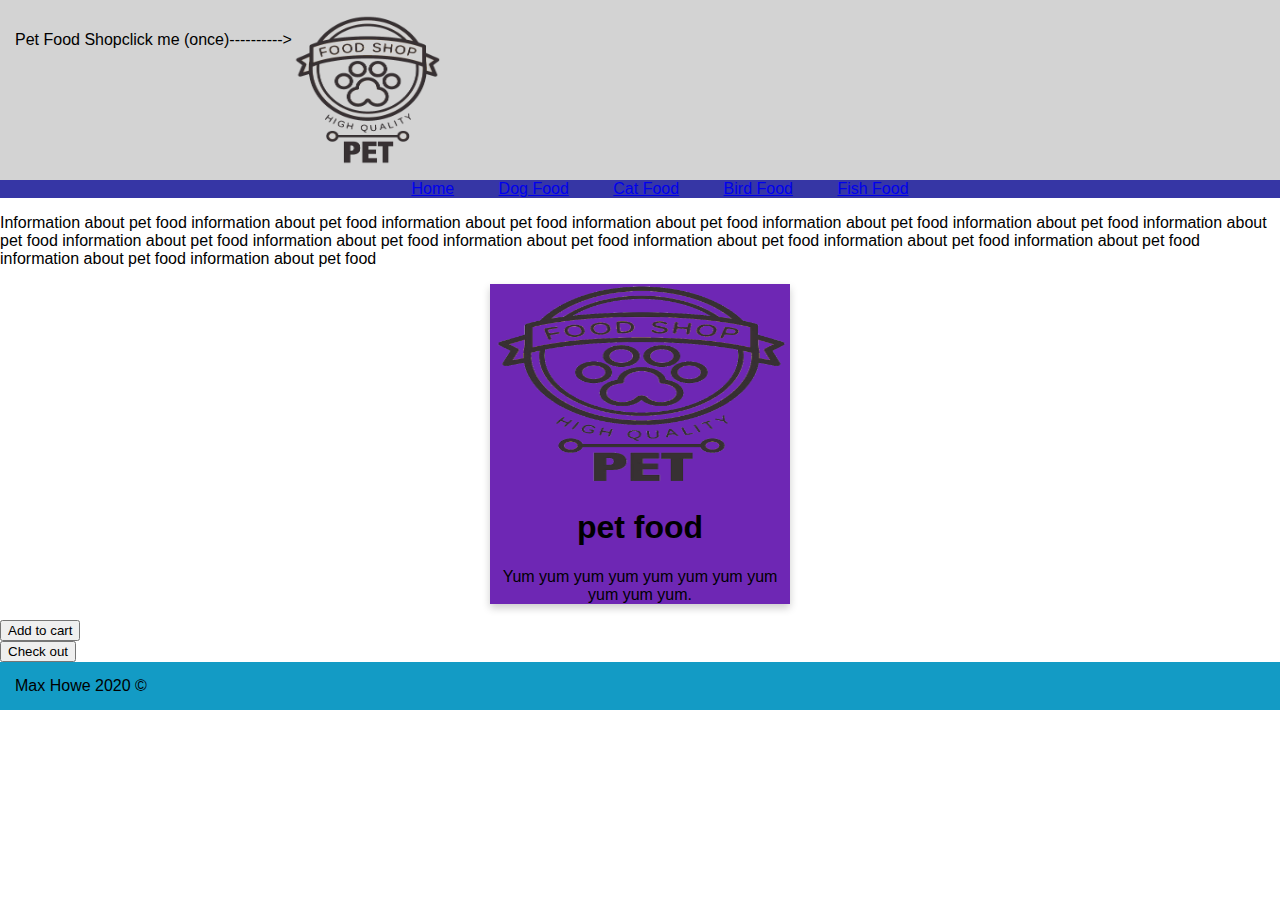
<file: index.html>
<!DOCTYPE html>
<html lang="en">

<head>
    <meta charset="UTF-8">
    <title>Home</title>
    <link rel="stylesheet" href="style.css">
    <script src="javascript/JS.js"></script>
</head>
<header>
    <p class="headertext">Pet Food Shop <br><p>click me (once)----------></p></p>
    <img src="images/logo.png" width="150" height="150" id="animal-image" onclick="moveImage()">
</header>

<body>
    <ul class="menu">
        <li><a href="index.html">Home</a></li>
        <li><a href="page2-dogfood.html">Dog Food</a></li>
        <li><a href="page3-catfood.html">Cat Food</a></li>
        <li><a href="page4-birdfood.html">Bird Food</a></li>
        <li><a href="page5-fishfood.html">Fish Food</a></li>
    </ul>
    <div class="body"><p>Information about pet food information about pet food information about pet food 
        information about pet food information about pet food information about pet food information about pet food 
        information about pet food information about pet food information about pet food information about pet food 
        information about pet food information about pet food information about pet food information about pet food 
    </p></div>


    <div class="product">
        <img src="images/logo.png" alt=" cat food tin" style="width:100%" width="200px" height="200px">
        <h1>pet food</h1>
        <p class="price"></p>
        <p>Yum yum yum yum yum yum yum yum yum yum yum.</p>
    </div>
    </div>

    <div>
        <button onclick="addToCart('Cat food', 12.5, 1)">Add to cart</button>
    </div>

    <div id="cart"></div>

    <button onclick="viewInvoice()">Check out</button>

    <div id="invoice">
        <div id="items"></div>
        <button onclick="closeInvoice()">Close</button>
    </div>

    <div id="cart"></div>
</body>
<div class="footer">
    <footer>Max Howe 2020 &copy</footer>
</div>
</body>

</html>
</file>
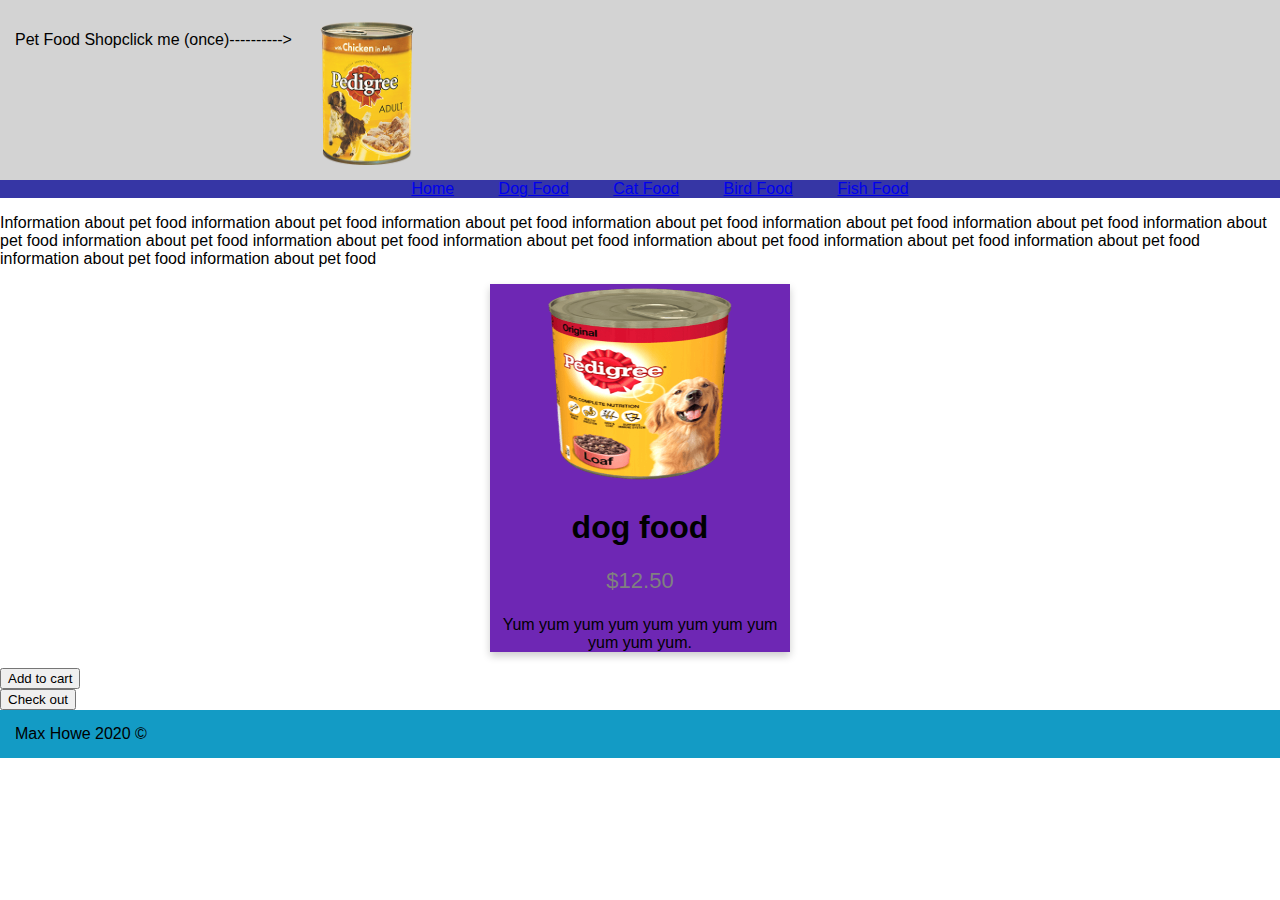
<file: page2-dogfood.html>
<!DOCTYPE html>
<html lang="en">

<head>
    <meta charset="UTF-8">
    <title>Home</title>
    <link rel="stylesheet" href="style.css">
    <script src="javascript/JS.js"></script>
</head>
<header>
    <p class="headertext">Pet Food Shop <br><p>click me (once)----------></p></p>
    <img src="images/dog.png" width="150" height="150" id="animal-image" onclick="moveImage()">
</header>

<body>
    <ul class="menu">
        <li><a href="index.html">Home</a></li>
        <li><a href="page2-dogfood.html">Dog Food</a></li>
        <li><a href="page3-catfood.html">Cat Food</a></li>
        <li><a href="page4-birdfood.html">Bird Food</a></li>
        <li><a href="page5-fishfood.html">Fish Food</a></li>
    </ul>
    <div class="body"><p>Information about pet food information about pet food information about pet food 
        information about pet food information about pet food information about pet food information about pet food 
        information about pet food information about pet food information about pet food information about pet food 
        information about pet food information about pet food information about pet food information about pet food 
    </p>
    </div>

    <div class="product">
        <img src="images/dogfoodtin.png"" alt=" dog food tin" style="width:100%" width="200px" height="200px">
        <h1>dog food</h1>
        <p class="price">$12.50</p>
        <p>Yum yum yum yum yum yum yum yum yum yum yum.</p>
    </div>
    </div>

    <div>
        <button onclick="addToCart('Cat food', 12.5, 1)">Add to cart</button>
    </div>

    <div id="cart"></div>

    <button onclick="viewInvoice()">Check out</button>

    <div id="invoice">
        <div id="items"></div>
        <button onclick="closeInvoice()">Close</button>
    </div>

    <div id="cart"></div>
</body>
<div class="footer">
    <footer>Max Howe 2020 &copy</footer>
</div>
</body>

</html>
</file>
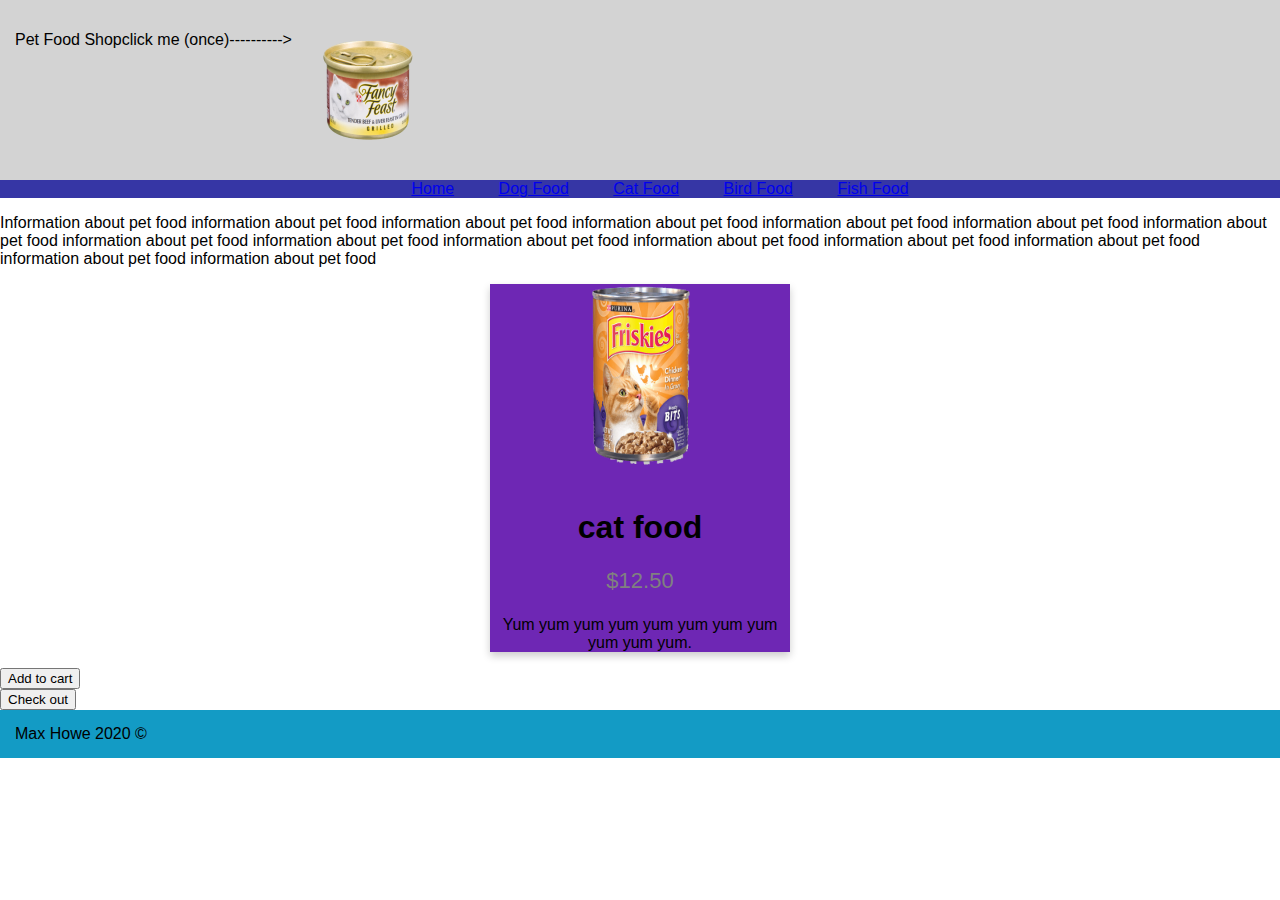
<file: page3-catfood.html>
<!DOCTYPE html>
<html lang="en">

<head>
    <meta charset="UTF-8">
    <title>Home</title>
    <link rel="stylesheet" href="style.css">
    <script src="javascript/JS.js"></script>
</head>
<header>
    <p class="headertext">Pet Food Shop <br><p>click me (once)----------></p></p>
    <img src="images/cat.png" width="150" height="150" id="animal-image" onclick="moveImage()">
</header>

<body>
    <ul class="menu">
        <li><a href="index.html">Home</a></li>
        <li><a href="page2-dogfood.html">Dog Food</a></li>
        <li><a href="page3-catfood.html">Cat Food</a></li>
        <li><a href="page4-birdfood.html">Bird Food</a></li>
        <li><a href="page5-fishfood.html">Fish Food</a></li>
    </ul>
    <div class="body"><p>Information about pet food information about pet food information about pet food 
        information about pet food information about pet food information about pet food information about pet food 
        information about pet food information about pet food information about pet food information about pet food 
        information about pet food information about pet food information about pet food information about pet food 
    </p></div>

    <!--W3S test starts-->
    <div class="product">
        <img src="images/catfoodtin.png"" alt=" cat food tin" style="width:100%" width="200px" height="200px">
        <h1>cat food</h1>
        <p class="price">$12.50</p>
        <p>Yum yum yum yum yum yum yum yum yum yum yum.</p>
    </div>
    </div>
    <!--W3S ends-->

    <div>
        <button onclick="addToCart('Cat food', 12.5, 1)">Add to cart</button>
    </div>

    <div id="cart"></div>

    <button onclick="viewInvoice()">Check out</button>

    <div id="invoice">
        <div id="items"></div>
        <button onclick="closeInvoice()">Close</button>
    </div>

    <div id="cart"></div>
</body>
<div class="footer">
    <footer>Max Howe 2020 &copy</footer>
</div>
</body>

</html>
</file>
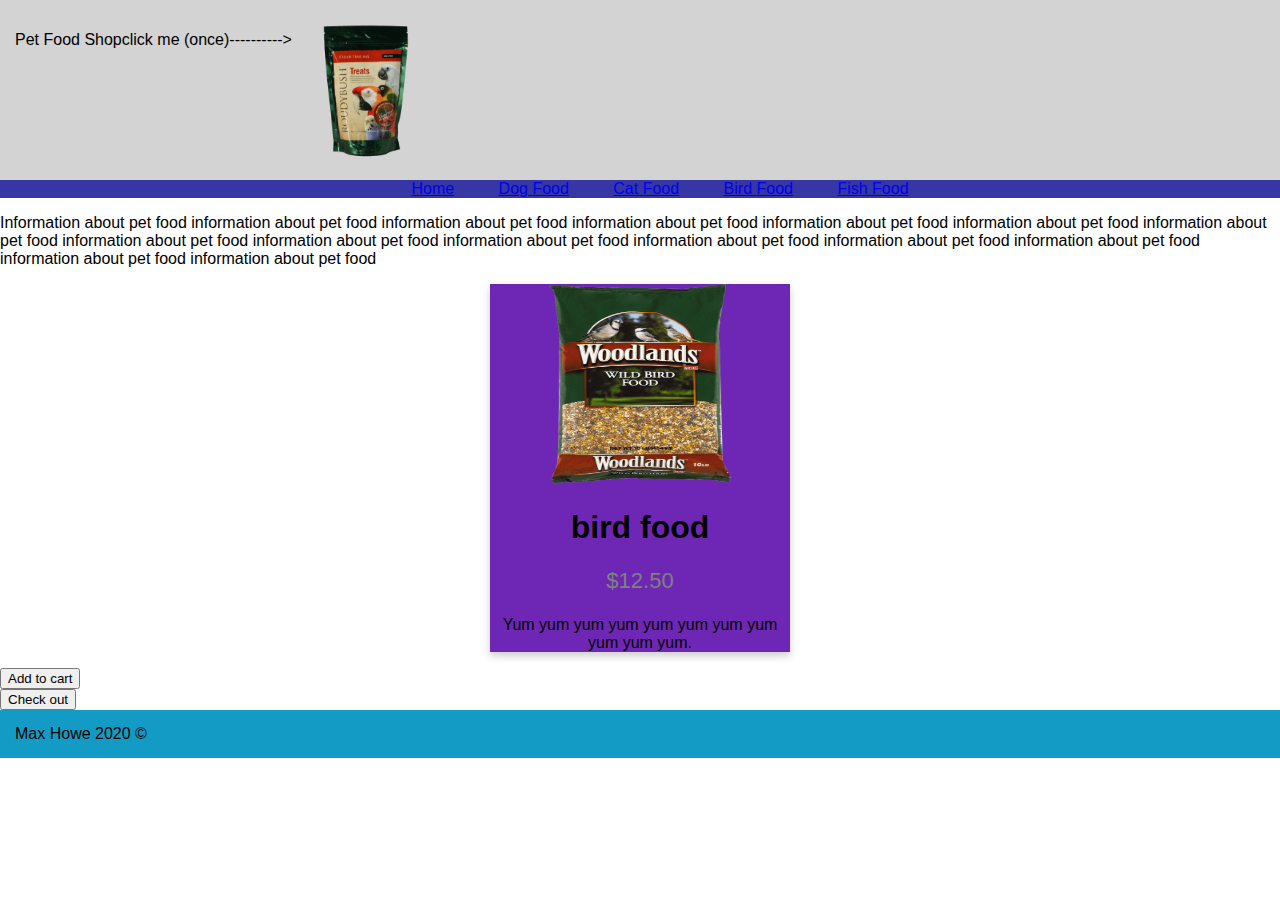
<file: page4-birdfood.html>
<!DOCTYPE html>
<html lang="en">

<head>
    <meta charset="UTF-8">
    <title>Home</title>
    <link rel="stylesheet" href="style.css">
    <script src="javascript/JS.js"></script>
</head>
<header>
    <p class="headertext">Pet Food Shop <br><p>click me (once)----------></p></p>
    <img src="images/bird.png" width="150" height="150" id="animal-image" onclick="moveImage()">
</header>

<body>
    <ul class="menu">
        <li><a href="index.html">Home</a></li>
        <li><a href="page2-dogfood.html">Dog Food</a></li>
        <li><a href="page3-catfood.html">Cat Food</a></li>
        <li><a href="page4-birdfood.html">Bird Food</a></li>
        <li><a href="page5-fishfood.html">Fish Food</a></li>
    </ul>
    <div class="body"><p>Information about pet food information about pet food information about pet food 
        information about pet food information about pet food information about pet food information about pet food 
        information about pet food information about pet food information about pet food information about pet food 
        information about pet food information about pet food information about pet food information about pet food 
    </p></div>

    <!--W3S test starts-->
    <div class="product">
        <img src="images/birdfoodtin.png"" alt=" cat food tin" style="width:100%" width="200px" height="200px">
        <h1>bird food</h1>
        <p class="price">$12.50</p>
        <p>Yum yum yum yum yum yum yum yum yum yum yum.</p>
    </div>
    </div>
    <!--W3S ends-->

    <div>
        <button onclick="addToCart('Cat food', 12.5, 1)">Add to cart</button>
    </div>

    <div id="cart"></div>

    <button onclick="viewInvoice()">Check out</button>

    <div id="invoice">
        <div id="items"></div>
        <button onclick="closeInvoice()">Close</button>
    </div>

    <div id="cart"></div>
</body>
<div class="footer">
    <footer>Max Howe 2020 &copy</footer>
</div>
</body>

</html>
</file>
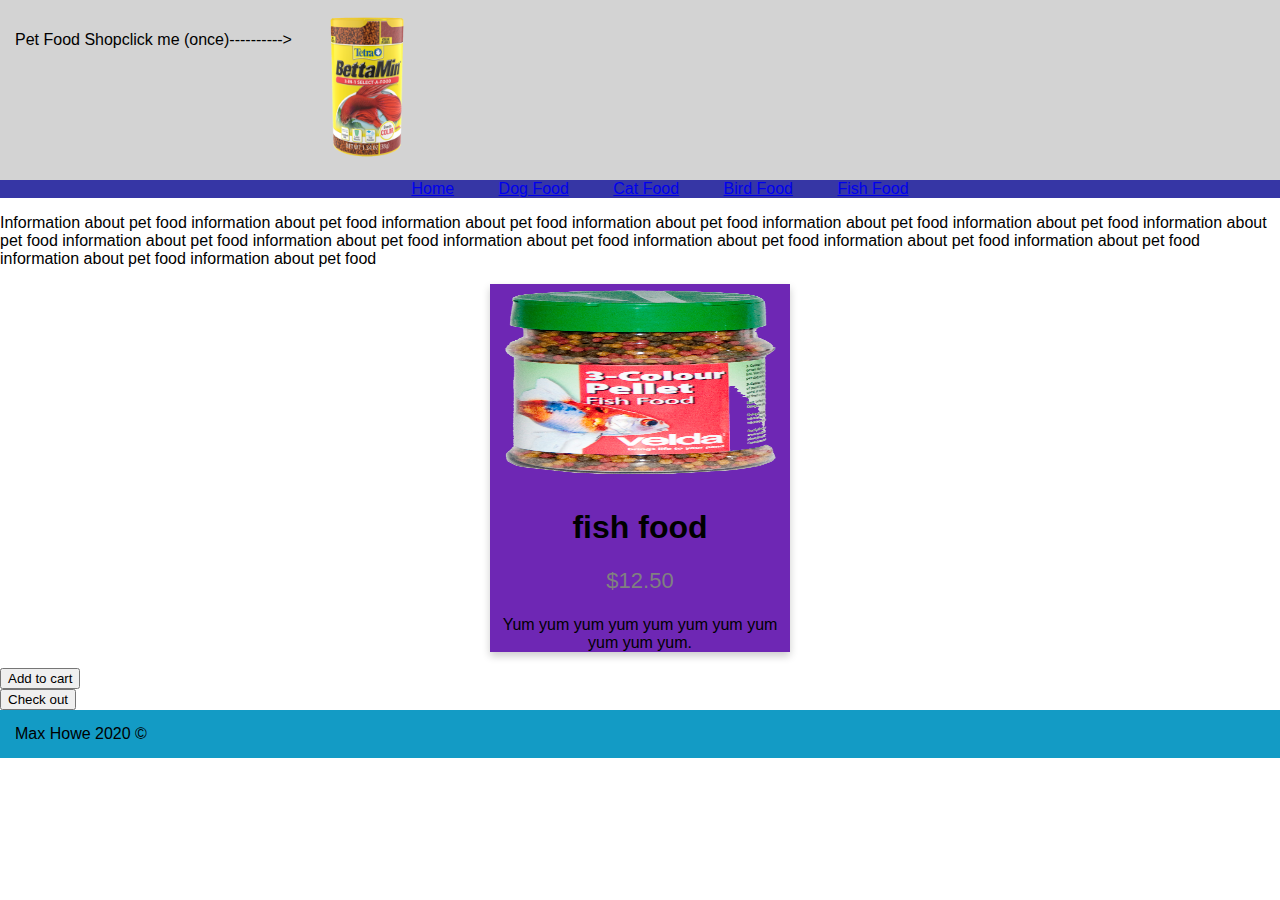
<file: page5-fishfood.html>
<!DOCTYPE html>
<html lang="en">

<head>
    <meta charset="UTF-8">
    <title>Home</title>
    <link rel="stylesheet" href="style.css">
    <script src="javascript/JS.js"></script>
</head>
<header>
    <p class="headertext">Pet Food Shop <br><p>click me (once)----------></p></p>
    <img src="images/fish.png" width="150" height="150" id="animal-image" onclick="moveImage()">
</header>

<body>
    <ul class="menu">
        <li><a href="index.html">Home</a></li>
        <li><a href="page2-dogfood.html">Dog Food</a></li>
        <li><a href="page3-catfood.html">Cat Food</a></li>
        <li><a href="page4-birdfood.html">Bird Food</a></li>
        <li><a href="page5-fishfood.html">Fish Food</a></li>
    </ul>
    <div class="body"><p>Information about pet food information about pet food information about pet food 
        information about pet food information about pet food information about pet food information about pet food 
        information about pet food information about pet food information about pet food information about pet food 
        information about pet food information about pet food information about pet food information about pet food 
    </p></div>


    <div class="product">
        <img src="images/fishfoodtin.png"" alt=" cat food tin" style="width:100%" width="200px" height="200px">
        <h1>fish food</h1>
        <p class="price">$12.50</p>
        <p>Yum yum yum yum yum yum yum yum yum yum yum.</p>
    </div>
    </div>


    <div>
        <button onclick="addToCart('Cat food', 12.5, 1)">Add to cart</button>
    </div>

    <div id="cart"></div>

    <button onclick="viewInvoice()">Check out</button>

    <div id="invoice">
        <div id="items"></div>
        <button onclick="closeInvoice()">Close</button>
    </div>

    <div id="cart"></div>
</body>
<div class="footer">
    <footer>Max Howe 2020 &copy</footer>
</div>
</body>

</html>
</file>
<file: style.css>
body {
    height: 100%;
    margin: 0;
    width: 100%;
}

html {
    font-family: sans-serif;
}

header {
    display: flex;
    background-color: lightgrey;
    padding: 15px;
    width: 100%;
}

footer {
    left: 0;
    bottom: 0;
    display: flex;
    background-color: rgb(19, 155, 197);
    padding: 15px;
}

.menu {
    margin: 0;
    background-color: rgb(54, 54, 165);
    border: 5px;
}


.product {
    box-shadow: 0 4px 8px 0 rgba(0, 0, 0, 0.2);
    max-width: 300px;
    margin: auto;
    text-align: center;
    font-family: arial;
    background-color: rgb(110, 39, 180);
}

.price {
    color: grey;
    font-size: 22px;
}

.product button {
    border: none;
    outline: 0;
    padding: 12px;
    color: white;
    background-color: rgb(235, 112, 31);
    text-align: center;
    cursor: pointer;
    width: 100%;
    font-size: 18px;
}

li {

    display: inline;
    padding-left: 20px;
    text-align: center;
    padding-right: 20px;
    color: white;
}

li a:visited {
    color: white;
}

li a:hover {
    color: green;
    font-weight: bold;
}

li a:active {
    background-color: royalblue;
}

ul {
    text-align: center;
    overflow: hidden;
}

#invoice {
    display: none;
    position: absolute;
    top: 100px;
    width: 500px;
    background-color: white;
}

/*-------------------------------------Animation starts here*/
@keyframes headertextanimation {
    0% {
        background-color: red;
        left: 0px;
        top: 0px;
        font-size: 20px
    }

    25% {
        background-color: yellow;
        left: 100px;
        top: 0px;
        font-size: 40px
    }

    50% {
        background-color: blue;
        left: 50px;
        top: 50px;
        font-size: 40px
    }

    75% {
        background-color: green;
        left: 10px;
        top: 50px;
        font-size: 40px
    }

    100% {
        background-color: red;
        left: 0px;
        top: 0px;
        font-size: 20px
    }
}

.headertext {
    animation-name: headertextanimation;
    animation-duration: 10s;
    animation-iteration-count: infinite;
}

/*-------------------------------------Animation ends here*/
</file>
